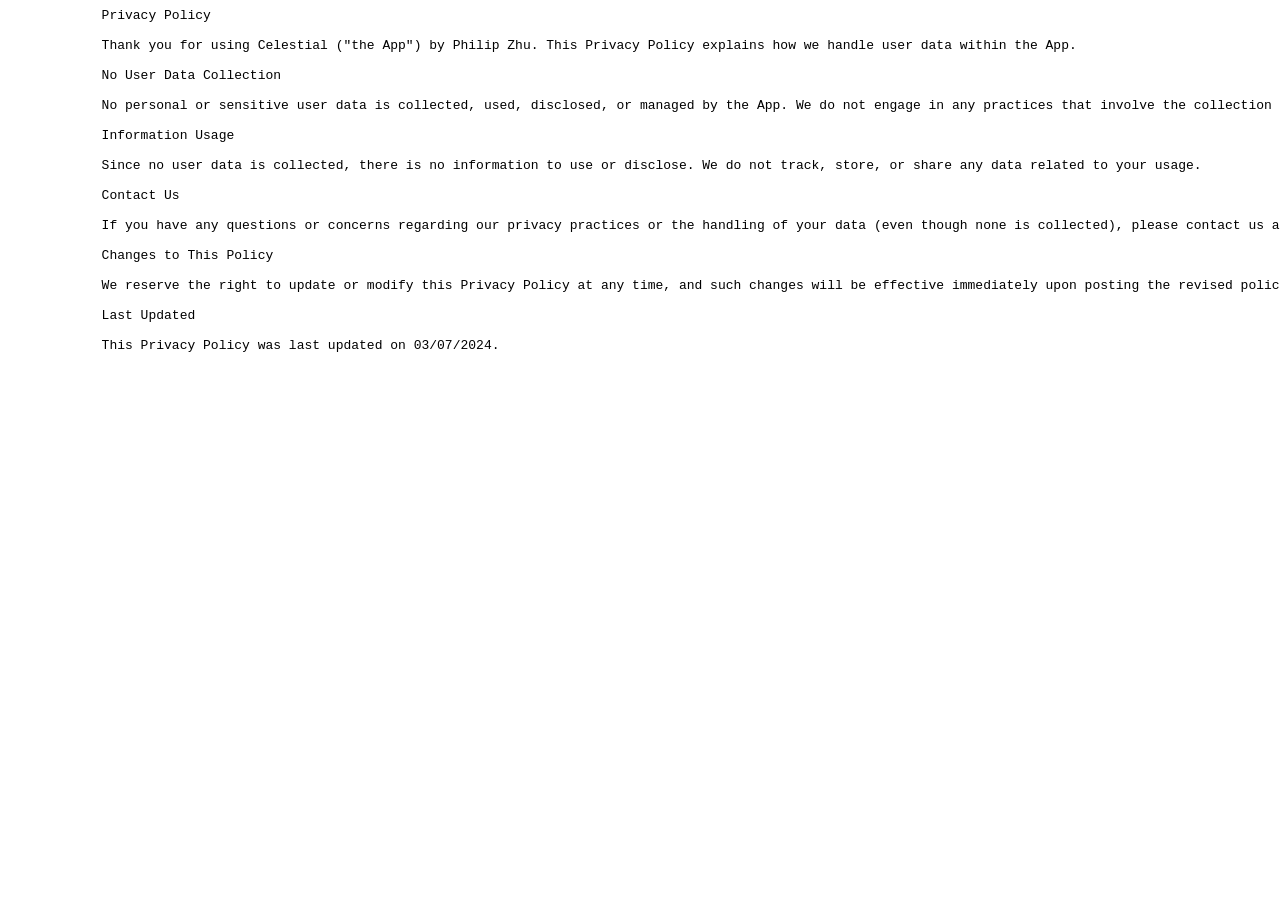
<file: googleplay/celestial/privacypolicy/index.html>
<html>
    <body>
        <pre>
            Privacy Policy

            Thank you for using Celestial ("the App") by Philip Zhu. This Privacy Policy explains how we handle user data within the App.
            
            No User Data Collection
            
            No personal or sensitive user data is collected, used, disclosed, or managed by the App. We do not engage in any practices that involve the collection or management of user data.
            
            Information Usage
            
            Since no user data is collected, there is no information to use or disclose. We do not track, store, or share any data related to your usage.
            
            Contact Us
            
            If you have any questions or concerns regarding our privacy practices or the handling of your data (even though none is collected), please contact us at 0123456789.ppppph "at" gmail "dot" com.
            
            Changes to This Policy
            
            We reserve the right to update or modify this Privacy Policy at any time, and such changes will be effective immediately upon posting the revised policy on this page. Please check this page periodically for any changes. Your continued use of the App after any changes or revisions to this Privacy Policy shall indicate your acceptance of such changes.
            
            Last Updated
            
            This Privacy Policy was last updated on 03/07/2024.
        </pre>
    </body>
</html>
</file>
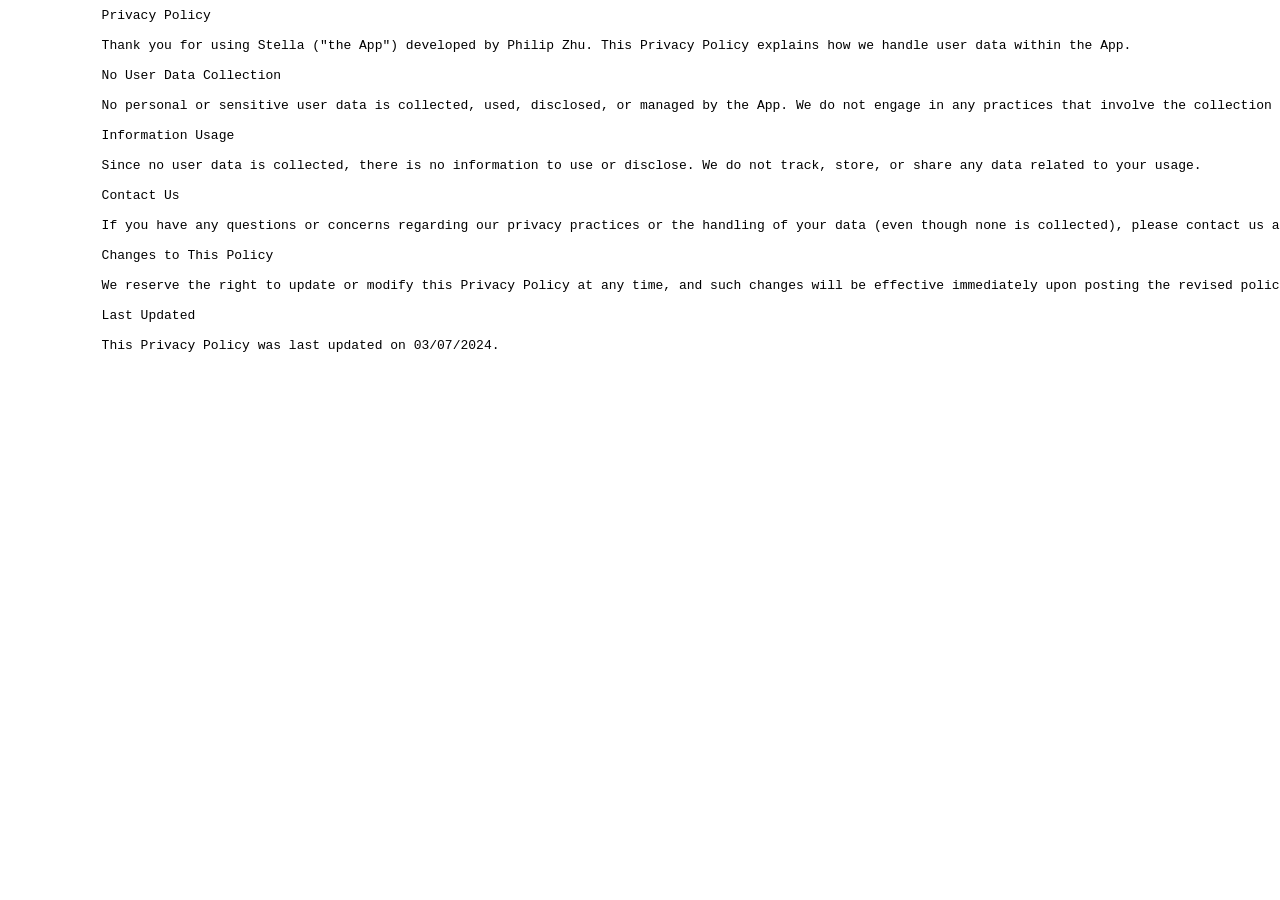
<file: googleplay/stella/privacypolicy/index.html>
<html>
    <body>
        <pre>
            Privacy Policy

            Thank you for using Stella ("the App") developed by Philip Zhu. This Privacy Policy explains how we handle user data within the App.
            
            No User Data Collection
            
            No personal or sensitive user data is collected, used, disclosed, or managed by the App. We do not engage in any practices that involve the collection or management of user data.
            
            Information Usage
            
            Since no user data is collected, there is no information to use or disclose. We do not track, store, or share any data related to your usage.
            
            Contact Us
            
            If you have any questions or concerns regarding our privacy practices or the handling of your data (even though none is collected), please contact us at 0123456789.ppppph "at" gmail "dot" com.
            
            Changes to This Policy
            
            We reserve the right to update or modify this Privacy Policy at any time, and such changes will be effective immediately upon posting the revised policy on this page. Please check this page periodically for any changes. Your continued use of the App after any changes or revisions to this Privacy Policy shall indicate your acceptance of such changes.
            
            Last Updated
            
            This Privacy Policy was last updated on 03/07/2024.
        </pre>
    </body>
</html>
</file>
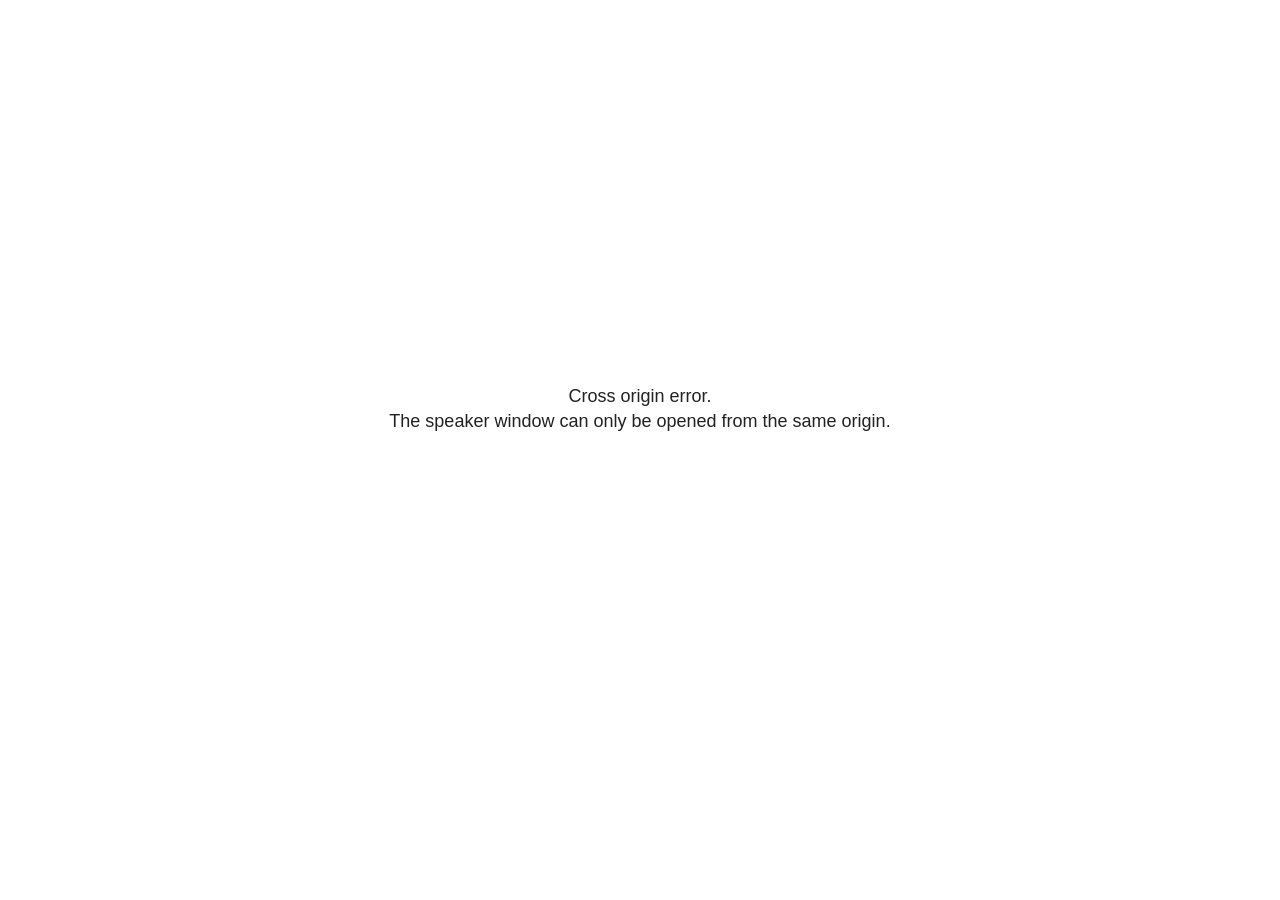
<file: teachings/2026SP_FTCM/bayesian_learning/bayesian_coin_files/libs/revealjs/plugin/notes/speaker-view.html>
<!--
	NOTE: You need to build the notes plugin after making changes to this file.
-->
<html lang="en">
	<head>
		<meta charset="utf-8">

		<title>reveal.js - Speaker View</title>

		<style>
			body {
				font-family: Helvetica;
				font-size: 18px;
			}

			#current-slide,
			#upcoming-slide,
			#speaker-controls {
				padding: 6px;
				box-sizing: border-box;
				-moz-box-sizing: border-box;
			}

			#current-slide iframe,
			#upcoming-slide iframe {
				width: 100%;
				height: 100%;
				border: 1px solid #ddd;
			}

			#current-slide .label,
			#upcoming-slide .label {
				position: absolute;
				top: 10px;
				left: 10px;
				z-index: 2;
			}

			#connection-status {
				position: absolute;
				top: 0;
				left: 0;
				width: 100%;
				height: 100%;
				z-index: 20;
				padding: 30% 20% 20% 20%;
				font-size: 18px;
				color: #222;
				background: #fff;
				text-align: center;
				box-sizing: border-box;
				line-height: 1.4;
			}

			.overlay-element {
				height: 34px;
				line-height: 34px;
				padding: 0 10px;
				text-shadow: none;
				background: rgba( 220, 220, 220, 0.8 );
				color: #222;
				font-size: 14px;
			}

			.overlay-element.interactive:hover {
				background: rgba( 220, 220, 220, 1 );
			}

			#current-slide {
				position: absolute;
				width: 60%;
				height: 100%;
				top: 0;
				left: 0;
				padding-right: 0;
			}

			#upcoming-slide {
				position: absolute;
				width: 40%;
				height: 40%;
				right: 0;
				top: 0;
			}

			/* Speaker controls */
			#speaker-controls {
				position: absolute;
				top: 40%;
				right: 0;
				width: 40%;
				height: 60%;
				overflow: auto;
				font-size: 18px;
			}

				.speaker-controls-time.hidden,
				.speaker-controls-notes.hidden {
					display: none;
				}

				.speaker-controls-time .label,
				.speaker-controls-pace .label,
				.speaker-controls-notes .label {
					text-transform: uppercase;
					font-weight: normal;
					font-size: 0.66em;
					color: #666;
					margin: 0;
				}

				.speaker-controls-time, .speaker-controls-pace {
					border-bottom: 1px solid rgba( 200, 200, 200, 0.5 );
					margin-bottom: 10px;
					padding: 10px 16px;
					padding-bottom: 20px;
					cursor: pointer;
				}

				.speaker-controls-time .reset-button {
					opacity: 0;
					float: right;
					color: #666;
					text-decoration: none;
				}
				.speaker-controls-time:hover .reset-button {
					opacity: 1;
				}

				.speaker-controls-time .timer,
				.speaker-controls-time .clock {
					width: 50%;
				}

				.speaker-controls-time .timer,
				.speaker-controls-time .clock,
				.speaker-controls-time .pacing .hours-value,
				.speaker-controls-time .pacing .minutes-value,
				.speaker-controls-time .pacing .seconds-value {
					font-size: 1.9em;
				}

				.speaker-controls-time .timer {
					float: left;
				}

				.speaker-controls-time .clock {
					float: right;
					text-align: right;
				}

				.speaker-controls-time span.mute {
					opacity: 0.3;
				}

				.speaker-controls-time .pacing-title {
					margin-top: 5px;
				}

				.speaker-controls-time .pacing.ahead {
					color: blue;
				}

				.speaker-controls-time .pacing.on-track {
					color: green;
				}

				.speaker-controls-time .pacing.behind {
					color: red;
				}

				.speaker-controls-notes {
					padding: 10px 16px;
				}

				.speaker-controls-notes .value {
					margin-top: 5px;
					line-height: 1.4;
					font-size: 1.2em;
				}

			/* Layout selector */
			#speaker-layout {
				position: absolute;
				top: 10px;
				right: 10px;
				color: #222;
				z-index: 10;
			}
				#speaker-layout select {
					position: absolute;
					width: 100%;
					height: 100%;
					top: 0;
					left: 0;
					border: 0;
					box-shadow: 0;
					cursor: pointer;
					opacity: 0;

					font-size: 1em;
					background-color: transparent;

					-moz-appearance: none;
					-webkit-appearance: none;
					-webkit-tap-highlight-color: rgba(0, 0, 0, 0);
				}

				#speaker-layout select:focus {
					outline: none;
					box-shadow: none;
				}

			.clear {
				clear: both;
			}

			/* Speaker layout: Wide */
			body[data-speaker-layout="wide"] #current-slide,
			body[data-speaker-layout="wide"] #upcoming-slide {
				width: 50%;
				height: 45%;
				padding: 6px;
			}

			body[data-speaker-layout="wide"] #current-slide {
				top: 0;
				left: 0;
			}

			body[data-speaker-layout="wide"] #upcoming-slide {
				top: 0;
				left: 50%;
			}

			body[data-speaker-layout="wide"] #speaker-controls {
				top: 45%;
				left: 0;
				width: 100%;
				height: 50%;
				font-size: 1.25em;
			}

			/* Speaker layout: Tall */
			body[data-speaker-layout="tall"] #current-slide,
			body[data-speaker-layout="tall"] #upcoming-slide {
				width: 45%;
				height: 50%;
				padding: 6px;
			}

			body[data-speaker-layout="tall"] #current-slide {
				top: 0;
				left: 0;
			}

			body[data-speaker-layout="tall"] #upcoming-slide {
				top: 50%;
				left: 0;
			}

			body[data-speaker-layout="tall"] #speaker-controls {
				padding-top: 40px;
				top: 0;
				left: 45%;
				width: 55%;
				height: 100%;
				font-size: 1.25em;
			}

			/* Speaker layout: Notes only */
			body[data-speaker-layout="notes-only"] #current-slide,
			body[data-speaker-layout="notes-only"] #upcoming-slide {
				display: none;
			}

			body[data-speaker-layout="notes-only"] #speaker-controls {
				padding-top: 40px;
				top: 0;
				left: 0;
				width: 100%;
				height: 100%;
				font-size: 1.25em;
			}

			@media screen and (max-width: 1080px) {
				body[data-speaker-layout="default"] #speaker-controls {
					font-size: 16px;
				}
			}

			@media screen and (max-width: 900px) {
				body[data-speaker-layout="default"] #speaker-controls {
					font-size: 14px;
				}
			}

			@media screen and (max-width: 800px) {
				body[data-speaker-layout="default"] #speaker-controls {
					font-size: 12px;
				}
			}

		</style>
	</head>

	<body>

		<div id="connection-status">Loading speaker view...</div>

		<div id="current-slide"></div>
		<div id="upcoming-slide"><span class="overlay-element label">Upcoming</span></div>
		<div id="speaker-controls">
			<div class="speaker-controls-time">
				<h4 class="label">Time <span class="reset-button">Click to Reset</span></h4>
				<div class="clock">
					<span class="clock-value">0:00 AM</span>
				</div>
				<div class="timer">
					<span class="hours-value">00</span><span class="minutes-value">:00</span><span class="seconds-value">:00</span>
				</div>
				<div class="clear"></div>

				<h4 class="label pacing-title" style="display: none">Pacing – Time to finish current slide</h4>
				<div class="pacing" style="display: none">
					<span class="hours-value">00</span><span class="minutes-value">:00</span><span class="seconds-value">:00</span>
				</div>
			</div>

			<div class="speaker-controls-notes hidden">
				<h4 class="label">Notes</h4>
				<div class="value"></div>
			</div>
		</div>
		<div id="speaker-layout" class="overlay-element interactive">
			<span class="speaker-layout-label"></span>
			<select class="speaker-layout-dropdown"></select>
		</div>

		<script>

			(function() {

				var notes,
					notesValue,
					currentState,
					currentSlide,
					upcomingSlide,
					layoutLabel,
					layoutDropdown,
					pendingCalls = {},
					lastRevealApiCallId = 0,
					connected = false

				var connectionStatus = document.querySelector( '#connection-status' );

				var SPEAKER_LAYOUTS = {
					'default': 'Default',
					'wide': 'Wide',
					'tall': 'Tall',
					'notes-only': 'Notes only'
				};

				setupLayout();

				let openerOrigin;

				try {
					openerOrigin = window.opener.location.origin;
				}
				catch ( error ) { console.warn( error ) }

				// In order to prevent XSS, the speaker view will only run if its
				// opener has the same origin as itself
				if( window.location.origin !== openerOrigin ) {
					connectionStatus.innerHTML = 'Cross origin error.<br>The speaker window can only be opened from the same origin.';
					return;
				}

				var connectionTimeout = setTimeout( function() {
					connectionStatus.innerHTML = 'Error connecting to main window.<br>Please try closing and reopening the speaker view.';
				}, 5000 );

				window.addEventListener( 'message', function( event ) {

					// Validate the origin of all messages to avoid parsing messages
					// that aren't meant for us. Ignore when running off file:// so
					// that the speaker view continues to work without a web server.
					if( window.location.origin !== event.origin && window.location.origin !== 'file://' ) {
						return
					}

					clearTimeout( connectionTimeout );
					connectionStatus.style.display = 'none';

					var data = JSON.parse( event.data );

					// The overview mode is only useful to the reveal.js instance
					// where navigation occurs so we don't sync it
					if( data.state ) delete data.state.overview;

					// Messages sent by the notes plugin inside of the main window
					if( data && data.namespace === 'reveal-notes' ) {
						if( data.type === 'connect' ) {
							handleConnectMessage( data );
						}
						else if( data.type === 'state' ) {
							handleStateMessage( data );
						}
						else if( data.type === 'return' ) {
							pendingCalls[data.callId](data.result);
							delete pendingCalls[data.callId];
						}
					}
					// Messages sent by the reveal.js inside of the current slide preview
					else if( data && data.namespace === 'reveal' ) {
						if( /ready/.test( data.eventName ) ) {
							// Send a message back to notify that the handshake is complete
							window.opener.postMessage( JSON.stringify({ namespace: 'reveal-notes', type: 'connected'} ), '*' );
						}
						else if( /slidechanged|fragmentshown|fragmenthidden|paused|resumed/.test( data.eventName ) && currentState !== JSON.stringify( data.state ) ) {

							dispatchStateToMainWindow( data.state );

						}
					}

				} );

				/**
				 * Updates the presentation in the main window to match the state
				 * of the presentation in the notes window.
				 */
				const dispatchStateToMainWindow = debounce(( state ) => {
					window.opener.postMessage( JSON.stringify({ method: 'setState', args: [ state ]} ), '*' );
				}, 500);

				/**
				 * Asynchronously calls the Reveal.js API of the main frame.
				 */
				function callRevealApi( methodName, methodArguments, callback ) {

					var callId = ++lastRevealApiCallId;
					pendingCalls[callId] = callback;
					window.opener.postMessage( JSON.stringify( {
						namespace: 'reveal-notes',
						type: 'call',
						callId: callId,
						methodName: methodName,
						arguments: methodArguments
					} ), '*' );

				}

				/**
				 * Called when the main window is trying to establish a
				 * connection.
				 */
				function handleConnectMessage( data ) {

					if( connected === false ) {
						connected = true;

						setupIframes( data );
						setupKeyboard();
						setupNotes();
						setupTimer();
						setupHeartbeat();
					}

				}

				/**
				 * Called when the main window sends an updated state.
				 */
				function handleStateMessage( data ) {

					// Store the most recently set state to avoid circular loops
					// applying the same state
					currentState = JSON.stringify( data.state );

					// No need for updating the notes in case of fragment changes
					if ( data.notes ) {
						notes.classList.remove( 'hidden' );
						notesValue.style.whiteSpace = data.whitespace;
						if( data.markdown ) {
							notesValue.innerHTML = marked( data.notes );
						}
						else {
							notesValue.innerHTML = data.notes;
						}
					}
					else {
						notes.classList.add( 'hidden' );
					}

					// Update the note slides
					currentSlide.contentWindow.postMessage( JSON.stringify({ method: 'setState', args: [ data.state ] }), '*' );
					upcomingSlide.contentWindow.postMessage( JSON.stringify({ method: 'setState', args: [ data.state ] }), '*' );
					upcomingSlide.contentWindow.postMessage( JSON.stringify({ method: 'next' }), '*' );

				}

				// Limit to max one state update per X ms
				handleStateMessage = debounce( handleStateMessage, 200 );

				/**
				 * Forward keyboard events to the current slide window.
				 * This enables keyboard events to work even if focus
				 * isn't set on the current slide iframe.
				 *
				 * Block F5 default handling, it reloads and disconnects
				 * the speaker notes window.
				 */
				function setupKeyboard() {

					document.addEventListener( 'keydown', function( event ) {
						if( event.keyCode === 116 || ( event.metaKey && event.keyCode === 82 ) ) {
							event.preventDefault();
							return false;
						}
						currentSlide.contentWindow.postMessage( JSON.stringify({ method: 'triggerKey', args: [ event.keyCode ] }), '*' );
					} );

				}

				/**
				 * Creates the preview iframes.
				 */
				function setupIframes( data ) {

					var params = [
						'receiver',
						'progress=false',
						'history=false',
						'transition=none',
						'autoSlide=0',
						'backgroundTransition=none'
					].join( '&' );

					var urlSeparator = /\?/.test(data.url) ? '&' : '?';
					var hash = '#/' + data.state.indexh + '/' + data.state.indexv;
					var currentURL = data.url + urlSeparator + params + '&scrollActivationWidth=false&postMessageEvents=true' + hash;
					var upcomingURL = data.url + urlSeparator + params + '&scrollActivationWidth=false&controls=false' + hash;

					currentSlide = document.createElement( 'iframe' );
					currentSlide.setAttribute( 'width', 1280 );
					currentSlide.setAttribute( 'height', 1024 );
					currentSlide.setAttribute( 'src', currentURL );
					document.querySelector( '#current-slide' ).appendChild( currentSlide );

					upcomingSlide = document.createElement( 'iframe' );
					upcomingSlide.setAttribute( 'width', 640 );
					upcomingSlide.setAttribute( 'height', 512 );
					upcomingSlide.setAttribute( 'src', upcomingURL );
					document.querySelector( '#upcoming-slide' ).appendChild( upcomingSlide );

				}

				/**
				 * Setup the notes UI.
				 */
				function setupNotes() {

					notes = document.querySelector( '.speaker-controls-notes' );
					notesValue = document.querySelector( '.speaker-controls-notes .value' );

				}

				/**
				 * We send out a heartbeat at all times to ensure we can
				 * reconnect with the main presentation window after reloads.
				 */
				function setupHeartbeat() {

					setInterval( () => {
						window.opener.postMessage( JSON.stringify({ namespace: 'reveal-notes', type: 'heartbeat'} ), '*' );
					}, 1000 );

				}

				function getTimings( callback ) {

					callRevealApi( 'getSlidesAttributes', [], function ( slideAttributes ) {
						callRevealApi( 'getConfig', [], function ( config ) {
							var totalTime = config.totalTime;
							var minTimePerSlide = config.minimumTimePerSlide || 0;
							var defaultTiming = config.defaultTiming;
							if ((defaultTiming == null) && (totalTime == null)) {
								callback(null);
								return;
							}
							// Setting totalTime overrides defaultTiming
							if (totalTime) {
								defaultTiming = 0;
							}
							var timings = [];
							for ( var i in slideAttributes ) {
								var slide = slideAttributes[ i ];
								var timing = defaultTiming;
								if( slide.hasOwnProperty( 'data-timing' )) {
									var t = slide[ 'data-timing' ];
									timing = parseInt(t);
									if( isNaN(timing) ) {
										console.warn("Could not parse timing '" + t + "' of slide " + i + "; using default of " + defaultTiming);
										timing = defaultTiming;
									}
								}
								timings.push(timing);
							}
							if ( totalTime ) {
								// After we've allocated time to individual slides, we summarize it and
								// subtract it from the total time
								var remainingTime = totalTime - timings.reduce( function(a, b) { return a + b; }, 0 );
								// The remaining time is divided by the number of slides that have 0 seconds
								// allocated at the moment, giving the average time-per-slide on the remaining slides
								var remainingSlides = (timings.filter( function(x) { return x == 0 }) ).length
								var timePerSlide = Math.round( remainingTime / remainingSlides, 0 )
								// And now we replace every zero-value timing with that average
								timings = timings.map( function(x) { return (x==0 ? timePerSlide : x) } );
							}
							var slidesUnderMinimum = timings.filter( function(x) { return (x < minTimePerSlide) } ).length
							if ( slidesUnderMinimum ) {
								message = "The pacing time for " + slidesUnderMinimum + " slide(s) is under the configured minimum of " + minTimePerSlide + " seconds. Check the data-timing attribute on individual slides, or consider increasing the totalTime or minimumTimePerSlide configuration options (or removing some slides).";
								alert(message);
							}
							callback( timings );
						} );
					} );

				}

				/**
				 * Return the number of seconds allocated for presenting
				 * all slides up to and including this one.
				 */
				function getTimeAllocated( timings, callback ) {

					callRevealApi( 'getSlidePastCount', [], function ( currentSlide ) {
						var allocated = 0;
						for (var i in timings.slice(0, currentSlide + 1)) {
							allocated += timings[i];
						}
						callback( allocated );
					} );

				}

				/**
				 * Create the timer and clock and start updating them
				 * at an interval.
				 */
				function setupTimer() {

					var start = new Date(),
					timeEl = document.querySelector( '.speaker-controls-time' ),
					clockEl = timeEl.querySelector( '.clock-value' ),
					hoursEl = timeEl.querySelector( '.hours-value' ),
					minutesEl = timeEl.querySelector( '.minutes-value' ),
					secondsEl = timeEl.querySelector( '.seconds-value' ),
					pacingTitleEl = timeEl.querySelector( '.pacing-title' ),
					pacingEl = timeEl.querySelector( '.pacing' ),
					pacingHoursEl = pacingEl.querySelector( '.hours-value' ),
					pacingMinutesEl = pacingEl.querySelector( '.minutes-value' ),
					pacingSecondsEl = pacingEl.querySelector( '.seconds-value' );

					var timings = null;
					getTimings( function ( _timings ) {

						timings = _timings;
						if (_timings !== null) {
							pacingTitleEl.style.removeProperty('display');
							pacingEl.style.removeProperty('display');
						}

						// Update once directly
						_updateTimer();

						// Then update every second
						setInterval( _updateTimer, 1000 );

					} );


					function _resetTimer() {

						if (timings == null) {
							start = new Date();
							_updateTimer();
						}
						else {
							// Reset timer to beginning of current slide
							getTimeAllocated( timings, function ( slideEndTimingSeconds ) {
								var slideEndTiming = slideEndTimingSeconds * 1000;
								callRevealApi( 'getSlidePastCount', [], function ( currentSlide ) {
									var currentSlideTiming = timings[currentSlide] * 1000;
									var previousSlidesTiming = slideEndTiming - currentSlideTiming;
									var now = new Date();
									start = new Date(now.getTime() - previousSlidesTiming);
									_updateTimer();
								} );
							} );
						}

					}

					timeEl.addEventListener( 'click', function() {
						_resetTimer();
						return false;
					} );

					function _displayTime( hrEl, minEl, secEl, time) {

						var sign = Math.sign(time) == -1 ? "-" : "";
						time = Math.abs(Math.round(time / 1000));
						var seconds = time % 60;
						var minutes = Math.floor( time / 60 ) % 60 ;
						var hours = Math.floor( time / ( 60 * 60 )) ;
						hrEl.innerHTML = sign + zeroPadInteger( hours );
						if (hours == 0) {
							hrEl.classList.add( 'mute' );
						}
						else {
							hrEl.classList.remove( 'mute' );
						}
						minEl.innerHTML = ':' + zeroPadInteger( minutes );
						if (hours == 0 && minutes == 0) {
							minEl.classList.add( 'mute' );
						}
						else {
							minEl.classList.remove( 'mute' );
						}
						secEl.innerHTML = ':' + zeroPadInteger( seconds );
					}

					function _updateTimer() {

						var diff, hours, minutes, seconds,
						now = new Date();

						diff = now.getTime() - start.getTime();

						clockEl.innerHTML = now.toLocaleTimeString( 'en-US', { hour12: true, hour: '2-digit', minute:'2-digit' } );
						_displayTime( hoursEl, minutesEl, secondsEl, diff );
						if (timings !== null) {
							_updatePacing(diff);
						}

					}

					function _updatePacing(diff) {

						getTimeAllocated( timings, function ( slideEndTimingSeconds ) {
							var slideEndTiming = slideEndTimingSeconds * 1000;

							callRevealApi( 'getSlidePastCount', [], function ( currentSlide ) {
								var currentSlideTiming = timings[currentSlide] * 1000;
								var timeLeftCurrentSlide = slideEndTiming - diff;
								if (timeLeftCurrentSlide < 0) {
									pacingEl.className = 'pacing behind';
								}
								else if (timeLeftCurrentSlide < currentSlideTiming) {
									pacingEl.className = 'pacing on-track';
								}
								else {
									pacingEl.className = 'pacing ahead';
								}
								_displayTime( pacingHoursEl, pacingMinutesEl, pacingSecondsEl, timeLeftCurrentSlide );
							} );
						} );
					}

				}

				/**
				 * Sets up the speaker view layout and layout selector.
				 */
				function setupLayout() {

					layoutDropdown = document.querySelector( '.speaker-layout-dropdown' );
					layoutLabel = document.querySelector( '.speaker-layout-label' );

					// Render the list of available layouts
					for( var id in SPEAKER_LAYOUTS ) {
						var option = document.createElement( 'option' );
						option.setAttribute( 'value', id );
						option.textContent = SPEAKER_LAYOUTS[ id ];
						layoutDropdown.appendChild( option );
					}

					// Monitor the dropdown for changes
					layoutDropdown.addEventListener( 'change', function( event ) {

						setLayout( layoutDropdown.value );

					}, false );

					// Restore any currently persisted layout
					setLayout( getLayout() );

				}

				/**
				 * Sets a new speaker view layout. The layout is persisted
				 * in local storage.
				 */
				function setLayout( value ) {

					var title = SPEAKER_LAYOUTS[ value ];

					layoutLabel.innerHTML = 'Layout' + ( title ? ( ': ' + title ) : '' );
					layoutDropdown.value = value;

					document.body.setAttribute( 'data-speaker-layout', value );

					// Persist locally
					if( supportsLocalStorage() ) {
						window.localStorage.setItem( 'reveal-speaker-layout', value );
					}

				}

				/**
				 * Returns the ID of the most recently set speaker layout
				 * or our default layout if none has been set.
				 */
				function getLayout() {

					if( supportsLocalStorage() ) {
						var layout = window.localStorage.getItem( 'reveal-speaker-layout' );
						if( layout ) {
							return layout;
						}
					}

					// Default to the first record in the layouts hash
					for( var id in SPEAKER_LAYOUTS ) {
						return id;
					}

				}

				function supportsLocalStorage() {

					try {
						localStorage.setItem('test', 'test');
						localStorage.removeItem('test');
						return true;
					}
					catch( e ) {
						return false;
					}

				}

				function zeroPadInteger( num ) {

					var str = '00' + parseInt( num );
					return str.substring( str.length - 2 );

				}

				/**
				 * Limits the frequency at which a function can be called.
				 */
				function debounce( fn, ms ) {

					var lastTime = 0,
						timeout;

					return function() {

						var args = arguments;
						var context = this;

						clearTimeout( timeout );

						var timeSinceLastCall = Date.now() - lastTime;
						if( timeSinceLastCall > ms ) {
							fn.apply( context, args );
							lastTime = Date.now();
						}
						else {
							timeout = setTimeout( function() {
								fn.apply( context, args );
								lastTime = Date.now();
							}, ms - timeSinceLastCall );
						}

					}

				}

			})();

		</script>
	</body>
</html>
</file>
